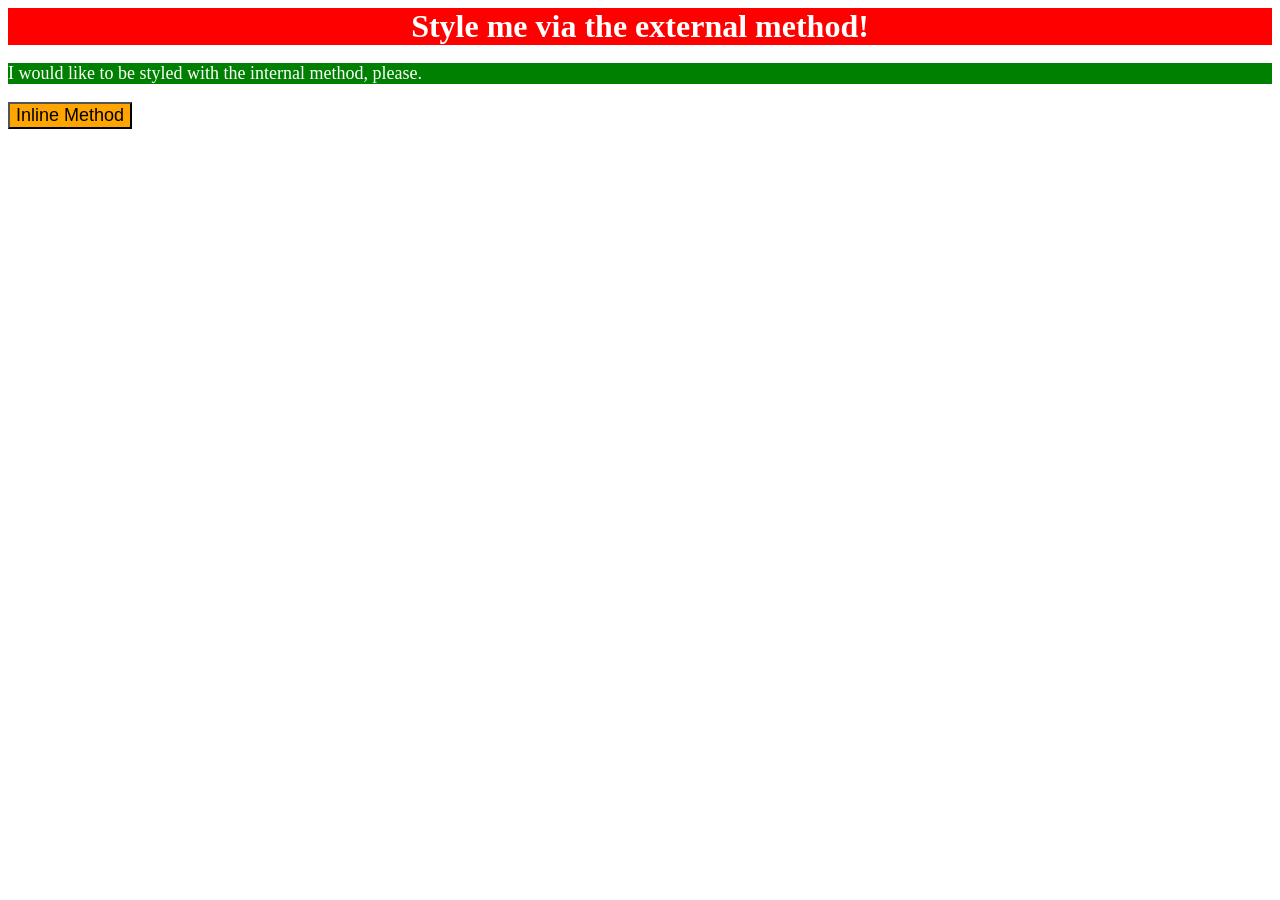
<file: foundations/intro-to-css/01-css-methods/index.html>
<!DOCTYPE html>
<html lang="en">
  <head>
    <meta charset="UTF-8">
    <meta http-equiv="X-UA-Compatible" content="IE=edge">
    <meta name="viewport" content="width=device-width, initial-scale=1.0">
    <link rel="stylesheet" href="css/styles.css">
    <style>
        p {
          background-color: green;
          color: white;
          font-size: 18px;
        }
    </style>
    <title>Methods for Adding CSS</title>
  </head>
  <body>
    <div>Style me via the external method!</div>
    <p>I would like to be styled with the internal method, please.</p>
    <button style="background-color: orange; font-size: 18px;">Inline Method</button>
  </body>
</html>
</file>
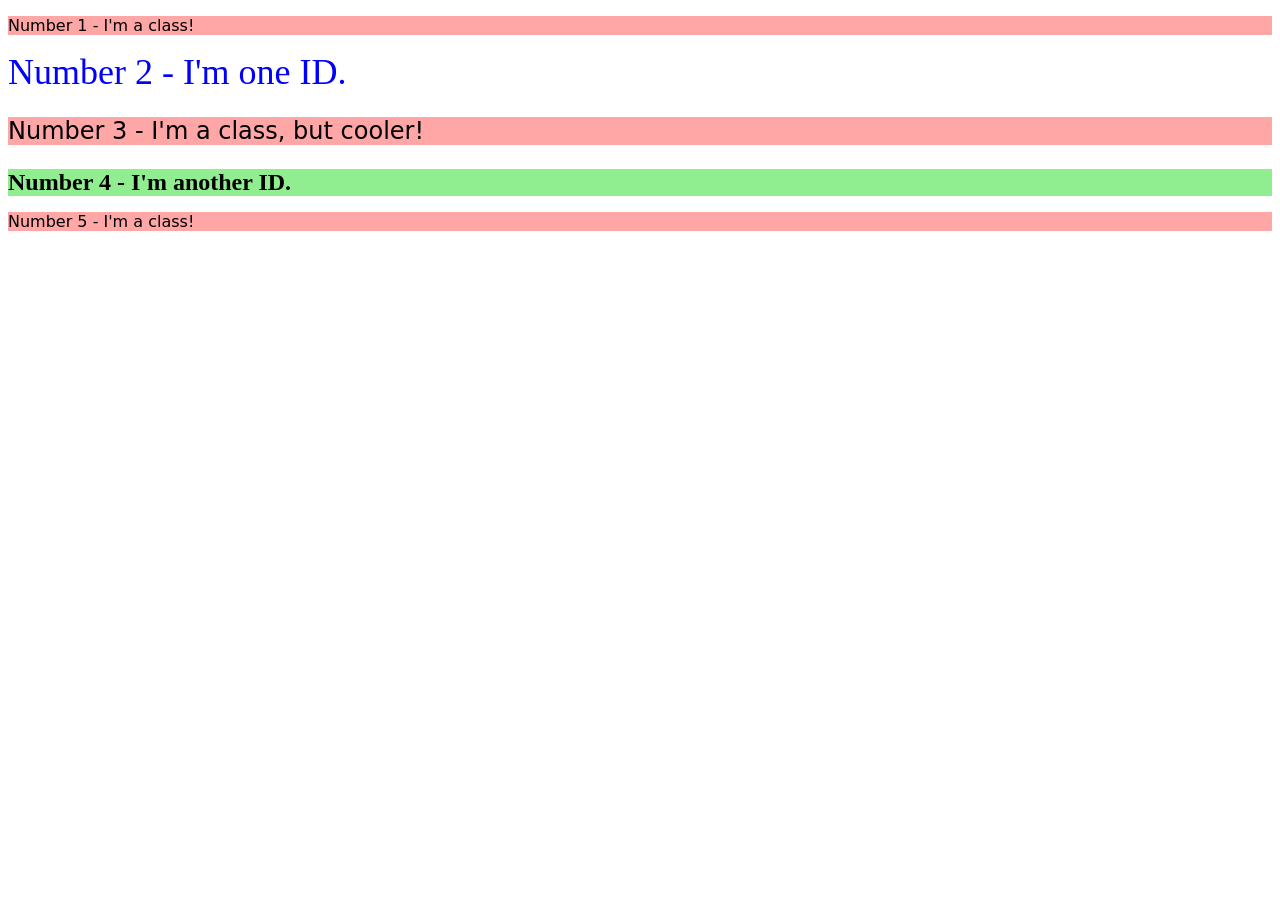
<file: foundations/intro-to-css/02-class-id-selectors/index.html>
<!DOCTYPE html>
<html lang="en">
  <head>
    <meta charset="UTF-8">
    <meta http-equiv="X-UA-Compatible" content="IE=edge">
    <meta name="viewport" content="width=device-width, initial-scale=1.0">
    <title>Class and ID Selectors</title>
    <link rel="stylesheet" href="style.css">
  </head>
  <body>
    <p class="odd-line">Number 1 - I'm a class!</p>
    <div id="element-two">Number 2 - I'm one ID.</div>
    <p class="odd-line third-line">Number 3 - I'm a class, but cooler!</p>
    <div id="element-four">Number 4 - I'm another ID.</div>
    <p class="odd-line">Number 5 - I'm a class!</p>
  </body>
</html>
</file>
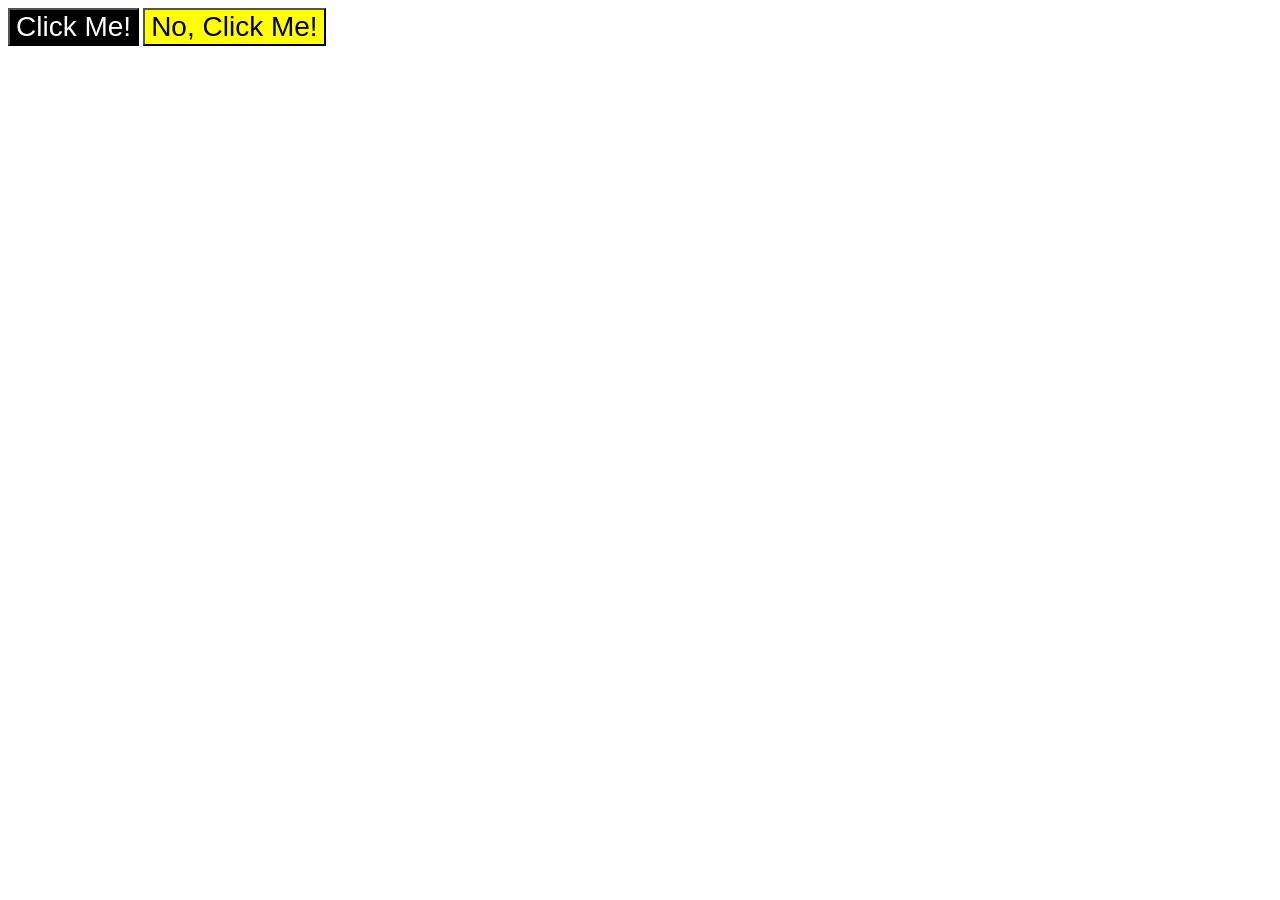
<file: foundations/intro-to-css/03-grouping-selectors/index.html>
<!DOCTYPE html>
<html lang="en">
  <head>
    <meta charset="UTF-8">
    <meta http-equiv="X-UA-Compatible" content="IE=edge">
    <meta name="viewport" content="width=device-width, initial-scale=1.0">
    <title>Grouping Selectors</title>
    <link rel="stylesheet" href="style.css">
  </head>
  <body>
    <button class="button-one">Click Me!</button>
    <button class="button-two">No, Click Me!</button>
  </body>
</html>
</file>
<file: foundations/intro-to-css/01-css-methods/css/styles.css>
div {
    background-color: red;
    color: white;
    font-size: 32px;
    text-align: center;
    font-weight: bold;
}
</file>
<file: foundations/intro-to-css/02-class-id-selectors/style.css>
/* Add CSS Styling */
.odd-line {
    background-color:rgb(255, 167, 167);
    font-family: Verdana, "DejaVu Sans", sans-serif;
}

#element-two {
    color: blue;
    font-size: 36px;
}

.third-line {
    font-size: 24px;
}

#element-four {
    background-color: lightgreen;
    font-size: 24px;
    font-weight: bold;
}
</file>
<file: foundations/intro-to-css/03-grouping-selectors/style.css>
/* Add CSS Styling */
.button-one {
    color: white;
    background-color: black;
}

.button-two {
    background-color: yellow;
}

.button-one,
.button-two {
    font-size: 28px;
    font-family: Helvetica, "Times New Roman", sans-serif;
}
</file>
